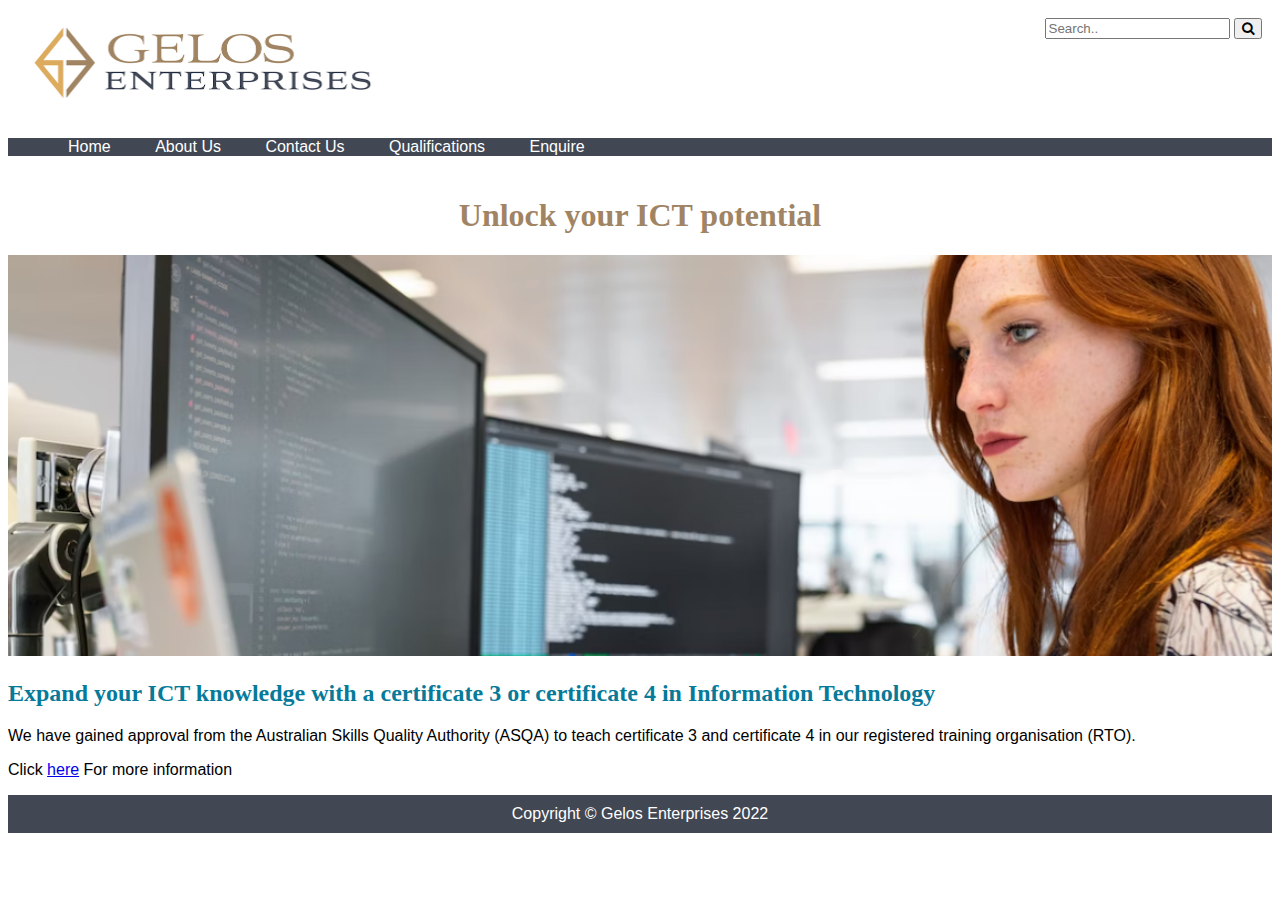
<file: index.html>
<!DOCTYPE html>
<html lang="en">
<head>
    <meta charset="UTF-8">
    <meta http-equiv="X-UA-Compatible" content="IE=edge">
    <meta name="viewport" content="width=device-width, initial-scale=1.0">
    <title>Home</title>
    <link rel="stylesheet" href="css/mystyles.css">
    <script src="assets/myJs.js"></script>
</head>
<body>
    <!-- Logo-->
    <img src="images/logo.png" alt="gelos enterprises logo" width="400px" >

    <!-- Load icon library -->
    <link rel="stylesheet" href="https://cdnjs.cloudflare.com/ajax/libs/font-awesome/4.7.0/css/font-awesome.min.css">

    <!-- Search button-->
    <form class="search">
        <input type="text" placeholder="Search.." name="search">
        <button type="search"><i class="fa fa-search"></i></button>
    </form>

    <!-- Navigation menu -->
    <nav role="navigation">
        <ul>
            <li><a href="index.html">Home</a></li>
            <li><a href="about.html">About Us</a></li> 
            <li><a href="contact.html">Contact Us</a></li> 
            <li><a href="qualifications.html">Qualifications</a></li> 
            <li><a href="enquire.html">Enquire</a></li>             
        </ul>
    </nav>

    <h1>Unlock your ICT potential</h1>
    <img src="images/banner.png" width="100%">
    <h2>Expand your ICT knowledge with a certificate 3 or certificate 4 in Information Technology</h2>
    <p>We have gained approval from the Australian Skills Quality Authority (ASQA) to teach certificate 3 and certificate 4 in our registered training organisation (RTO).</p>
    <p>Click <a href="qualifications.html">here</a> For more information</p>

    <!-- Footer -->
    <footer>Copyright &copy; Gelos Enterprises 2022</footer>
</body>
</html>
</file>
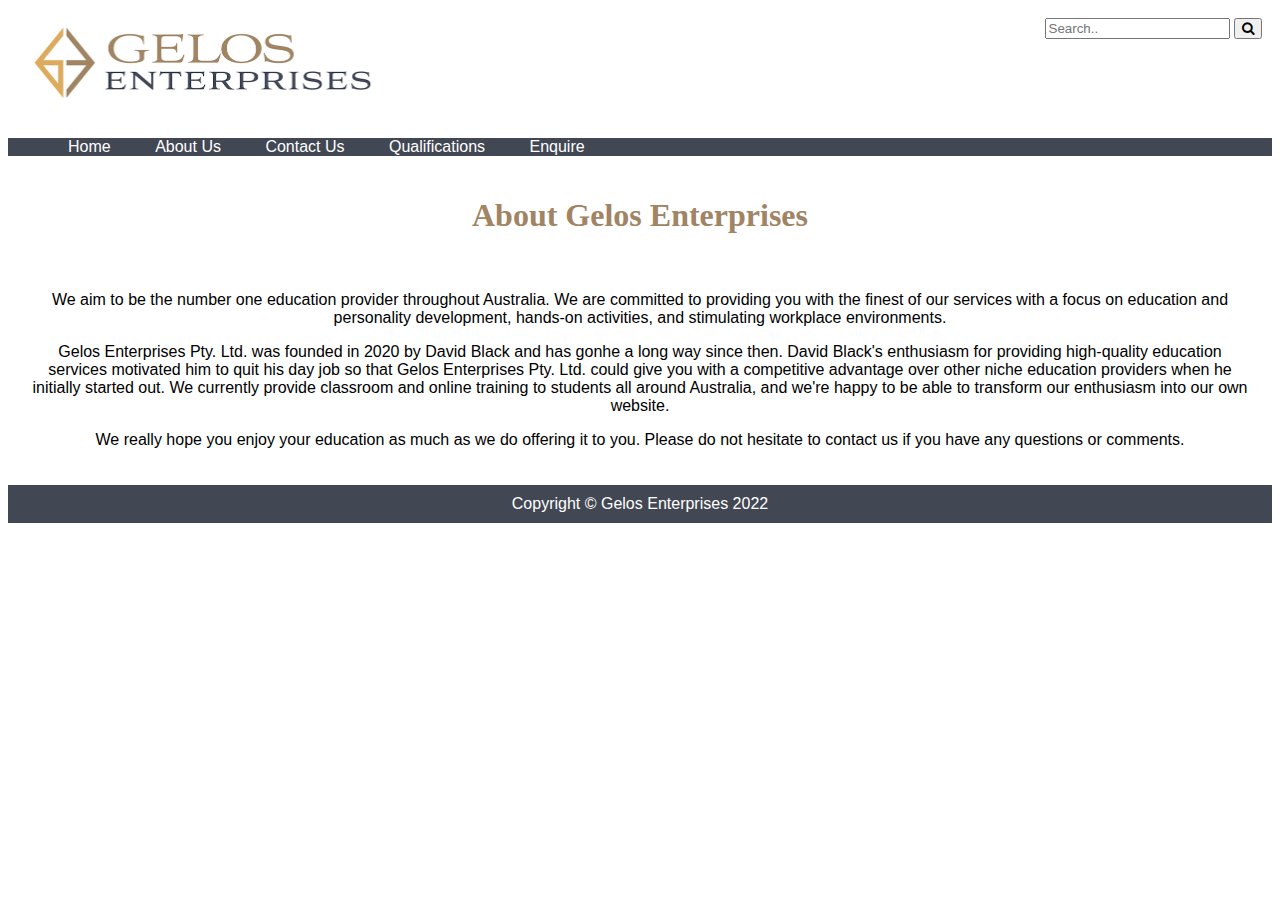
<file: about.html>
<!DOCTYPE html>
<html lang="en">
<head>
    <meta charset="UTF-8">
    <meta http-equiv="X-UA-Compatible" content="IE=edge">
    <meta name="viewport" content="width=device-width, initial-scale=1.0">
    <title>About Us</title>
    <link rel="stylesheet" href="css/mystyles.css">
    <script src="assets/myJs.js"></script>
</head>
<body>
    <!-- Logo-->
    <img src="images/logo.png" alt="gelos enterprises logo" width="400px" >

    <!-- Load icon library -->
    <link rel="stylesheet" href="https://cdnjs.cloudflare.com/ajax/libs/font-awesome/4.7.0/css/font-awesome.min.css">

    <!-- Search button-->
    <form class="search">
        <input type="text" placeholder="Search.." name="search">
        <button type="search"><i class="fa fa-search"></i></button>
    </form>

    <!-- Navigation menu -->
    <nav role="navigation">
        <ul>
            <li><a href="index.html">Home</a></li>
            <li><a href="about.html">About Us</a></li> 
            <li><a href="contact.html">Contact Us</a></li> 
            <li><a href="qualifications.html">Qualifications</a></li> 
            <li><a href="enquire.html">Enquire</a></li>             
        </ul>
    </nav>

    <!-- About gelos enterprises -->
    <h1>About Gelos Enterprises</h1>
    <div class="about-body">
    <p>We aim to be the number one education provider throughout Australia. We are committed to providing you with the finest of our services with a focus on education and personality development, hands-on activities, and stimulating workplace environments.</p>
    <p>Gelos Enterprises Pty. Ltd. was founded in 2020 by David Black and has gonhe a long way since then. David Black's enthusiasm for providing high-quality education services motivated him to quit his day job so that Gelos Enterprises Pty. Ltd. could give you with a competitive advantage over other niche education providers when he initially started out. We currently provide classroom and online training to students all around Australia, and we're happy to be able to transform our enthusiasm into our own website.</p>
    <p>We really hope you enjoy your education as much as we do offering it to you. Please do not hesitate to contact us if you have any questions or comments.</p>
    </p>
    </div>

    <!-- Footer -->
    <footer>Copyright &copy; Gelos Enterprises 2022</footer>
</body>
</html>
</file>
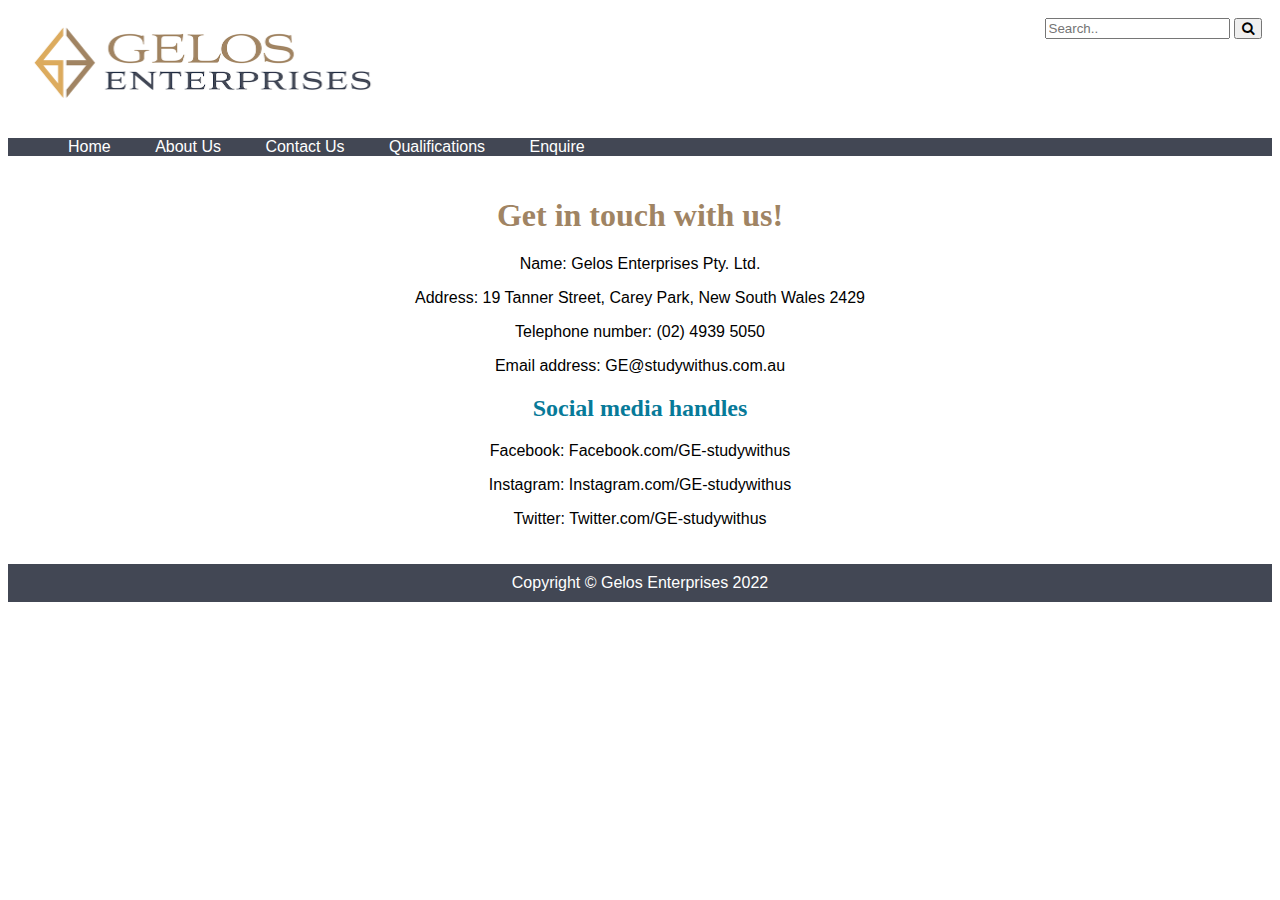
<file: contact.html>
<!DOCTYPE html>
<html lang="en">
<head>
    <meta charset="UTF-8">
    <meta http-equiv="X-UA-Compatible" content="IE=edge">
    <meta name="viewport" content="width=device-width, initial-scale=1.0">
    <title>Contact Us</title>
    <link rel="stylesheet" href="css/mystyles.css">
    <script src="assets/myJs.js"></script>
</head>
<body>
    <!-- Logo-->
    <img src="images/logo.png" alt="gelos enterprises logo" width="400px" >

    <!-- Load icon library -->
    <link rel="stylesheet" href="https://cdnjs.cloudflare.com/ajax/libs/font-awesome/4.7.0/css/font-awesome.min.css">

    <!-- Search button-->
    <form class="search">
        <input type="text" placeholder="Search.." name="search">
        <button type="search"><i class="fa fa-search"></i></button>
    </form>

    <!-- Navigation menu -->
    <nav role="navigation">
        <ul>
            <li><a href="index.html">Home</a></li>
            <li><a href="about.html">About Us</a></li> 
            <li><a href="contact.html">Contact Us</a></li> 
            <li><a href="qualifications.html">Qualifications</a></li> 
            <li><a href="enquire.html">Enquire</a></li>             
        </ul>
    </nav>

    <div id="contact">

            <h1>Get in touch with us!</h1>

                <p>Name: Gelos Enterprises Pty. Ltd.</p>
                <p>Address: 19 Tanner Street, Carey Park, New South Wales 2429</p>
                <p>Telephone number: (02) 4939 5050</p>
                <p>Email address: GE@studywithus.com.au</p>
            <h2>Social media handles</h2>
                <p>Facebook: Facebook.com/GE-studywithus</p>
                <p>Instagram: Instagram.com/GE-studywithus</p>
                <p>Twitter: Twitter.com/GE-studywithus</p>
    </div>

    <!-- Footer -->
    <footer>Copyright &copy; Gelos Enterprises 2022</footer>
</body>
</html>
</file>
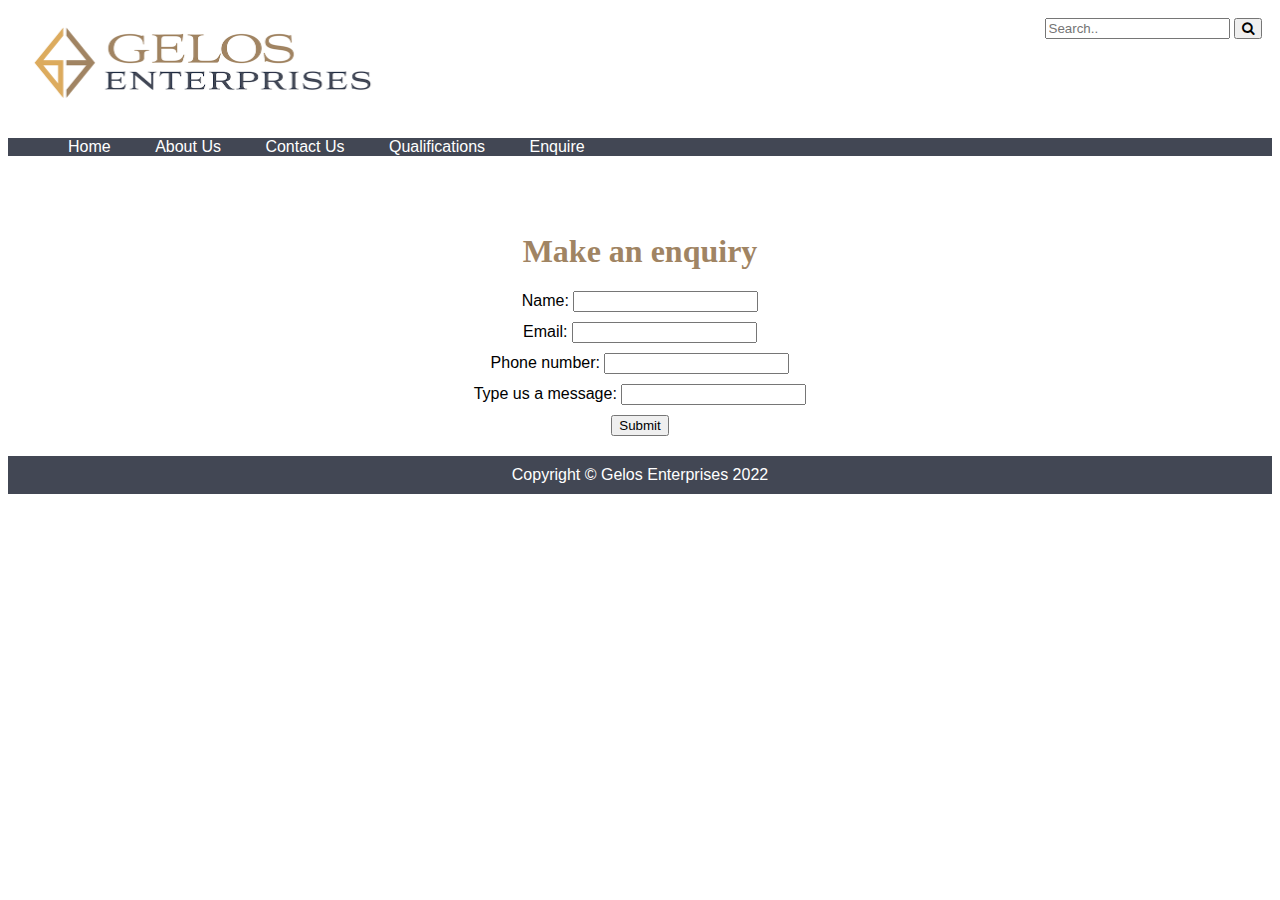
<file: enquire.html>
<!DOCTYPE html>
<html lang="en">
<head>
    <meta charset="UTF-8">
    <meta http-equiv="X-UA-Compatible" content="IE=edge">
    <meta name="viewport" content="width=device-width, initial-scale=1.0">
    <title>Enquiry form</title>
    <link rel="stylesheet" href="css/mystyles.css">
</head>
<body>
    <!-- Logo-->
    <img src="images/logo.png" alt="gelos enterprises logo" width="400px" >

    <!-- Load icon library -->
    <link rel="stylesheet" href="https://cdnjs.cloudflare.com/ajax/libs/font-awesome/4.7.0/css/font-awesome.min.css">

    <!-- Search button-->
    <form class="search">
        <input type="text" placeholder="Search.." name="search">
        <button type="search"><i class="fa fa-search"></i></button>
    </form>

    <!-- Navigation menu -->
    <nav role="navigation">
        <ul>
            <li><a href="index.html">Home</a></li>
            <li><a href="about.html">About Us</a></li> 
            <li><a href="contact.html">Contact Us</a></li> 
            <li><a href="qualifications.html">Qualifications</a></li> 
            <li><a href="enquire.html">Enquire</a></li>             
        </ul>
    </nav>

        <!-- Enquiry form -->
        <div id="enquiry-form">
        <h1>Make an enquiry</h1>
        <form action="mail:jordannmosborn@gmail.com" methon="GET"> 
        
            <!-- Name -->
            <div class="row">
                <label for="name">Name:</label>
                <input type="text" id="name" name="name">
            </div>
    
            <!-- Email -->
            <div class="row">
                <label>Email:</label>
                <input type="email" id="email">
            </div>
    
            <!-- Phone number -->
            <div class="row">
                <label>Phone number: </label>
                <input type="phone-number" id="phone">
            </div>
    
            <!-- Message-->
            <div class="row">
                <label>Type us a message:</label>
                <input type="text" id="message" name="name">
            </div>

            <button id="row">Submit</button>
        </form>
        </div>

        <div id="enquiry-submit">
            <h2>Thank you for your enquirey! Our team will get back to you as soon as possible.</h2>
        </div>

    <!-- Footer -->
    <footer>Copyright &copy; Gelos Enterprises 2022</footer>
    <script src="assets/myJs.js"></script>
</body>
</html>
</file>
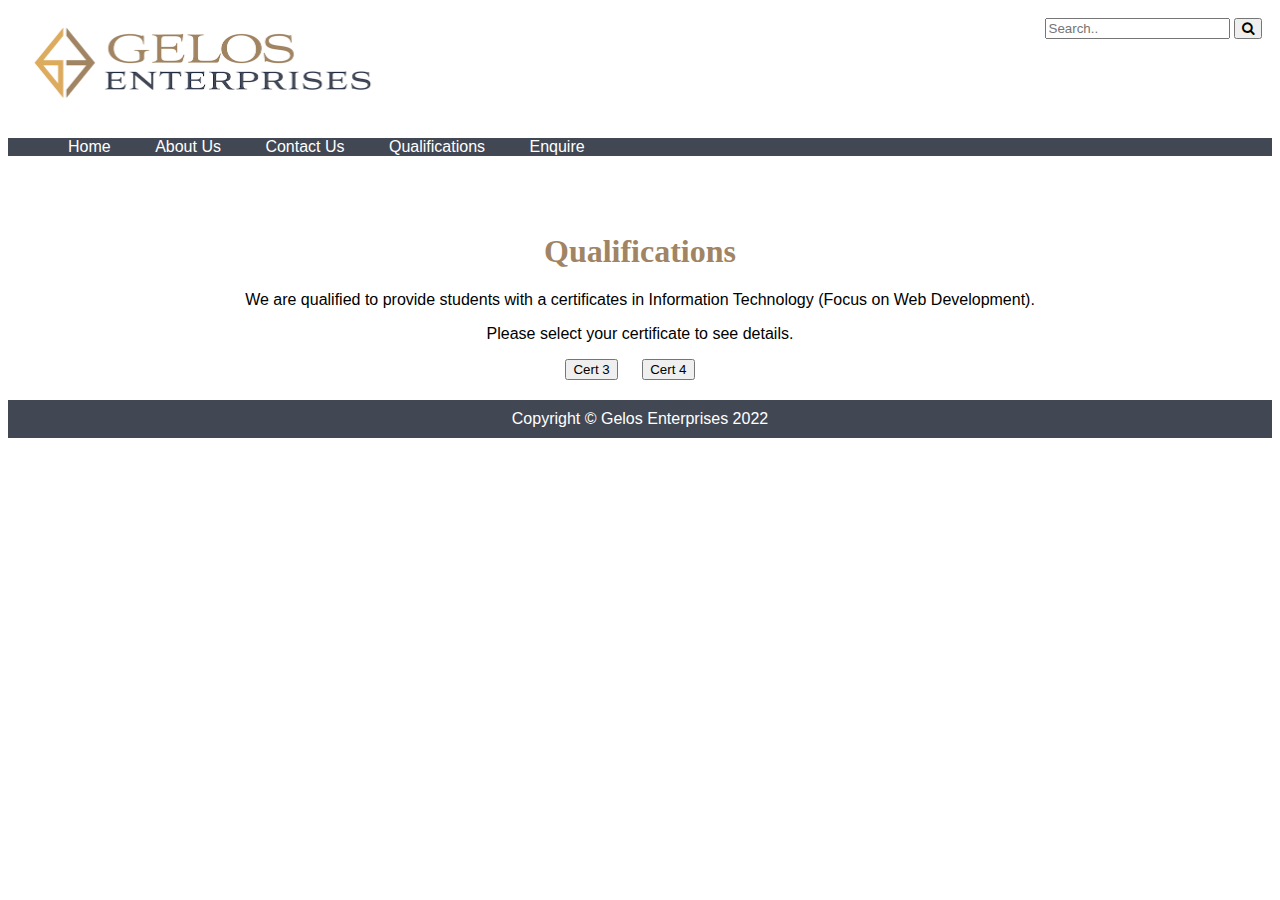
<file: qualifications.html>
<!DOCTYPE html>
<html lang="en">
<head>
    <meta charset="UTF-8">
    <meta http-equiv="X-UA-Compatible" content="IE=edge">
    <meta name="viewport" content="width=device-width, initial-scale=1.0">
    <title>Qualifications</title>
    <link rel="stylesheet" href="css/mystyles.css">
</head>
<body>
    <!-- Logo-->
    <img src="images/logo.png" alt="gelos enterprises logo" width="400px" >

    <!-- Load icon library -->
    <link rel="stylesheet" href="https://cdnjs.cloudflare.com/ajax/libs/font-awesome/4.7.0/css/font-awesome.min.css">

    <!-- Search button-->
    <form class="search">
        <input type="text" placeholder="Search.." name="search">
        <button type="search"><i class="fa fa-search"></i></button>
    </form>

    <!-- Navigation menu -->
    <nav role="navigation">
        <ul>
            <li><a href="index.html">Home</a></li>
            <li><a href="about.html">About Us</a></li> 
            <li><a href="contact.html">Contact Us</a></li> 
            <li><a href="qualifications.html">Qualifications</a></li> 
            <li><a href="enquire.html">Enquire</a></li>             
        </ul>
    </nav>

    <!-- Certificate -->
    <div id="qualification">
        <h1>Qualifications</h1>

       <p>We are qualified to provide students with a certificates in Information Technology (Focus on Web Development).</p>
       <p>Please select your certificate to see details. </p>


        <button id="cert3">Cert 3</button>
        <button id="cert4">Cert 4</button>

        <!-- <img src="images/qualification.jpg" alt="tafe certificate 4 in cyber security"> -->
        <div id="cert3-content">
            <h2>Learning outcomes</h2>
            <p>- Work and communicate effectively in an ICT environment<br>

                - Install and optimise operating system software<br>
                
                - Troubleshoot ICT problems<br>
                
                - Apply the fundamentals of networking<br>
                
                - Build simple websites<br>
                
                - Apply introductory programming techniques</p>
            <h2>Entry recommendations</h2>
            <p>The following are recommended to have, but not compulsory</p>
            <p>
                - Basic computer experience including Microsoft Office<br>
                
                - Basic communication skills<br>
                
                - An interest in communication and technology<br>
                
                - Language, Literacy and Numeracy (LLN) at a Year 10 high school level<br>
                
                - If you need help preparing for study, contact us about your options.<br>
                
                - TAFE NSW may ask you to complete a Language, Literacy and Numeracy (LLN) skills test.<br>
                
                - This skills test helps us to understand your individual study needs, to design an individualised plan that supports your study success and ensures your LLN skills match the demands of the course.</p>
            
            <h2>Core units taught in this course</h2>
            <p>Identify IP, ethics and privacy policies in ICT environments (ICTICT313)</p>
            <p>Provide ICT advice to clients (ICTSAS305)</p>
            <p>Apply introductory programming techniques (ICTPRG302)</p>
            <p>Securely manage personally identifiable information and workplace information (BSBXCS303)</p>
            <p>Develop and extend critical and creative thinking skills (BSBCRT301)</p>
            <p>Work in a team (BSBXTW301)</p>
        </div>

        <div id="cert4-content">
            <h2>Learning outcomes</h2>
            <p>
                - Identify and resolve client ICT problems<br>
                
                - Use introductory level coding techniques<br>
                
                - Contribute to cyber security risk management<br>
                
                - Comply with IP, ethics and privacy policies in ICT environments<br>
                
                - Identify and evaluate emerging technologies and practices</p>
            <h2>Entry recommendations</h2>
            <p>The following are recommended to have, but not compulsory</p>
            <p>
                - Completed the Certificate III in Information Digital Media & Technology or IT electives in high school<br>
                
                - Access to a desktop PC, laptop or equivalent computing device and a strong internet connection<br>
                
                - An interest in developing and learning new skills<br>
                
                - Good organisational skills and the ability to multitask<br>
                
                - The capability to work as part of a team</p>
            <h2>Core units taught in this course</h2>
            <p>Apply advanced critical thinking to work processes (BSBCRT404)</p>
            <p>Apply introductory programming techniques (ICTPRG302)</p>
            <p>Comply with IP, ethics and privacy policies in ICT environments (ICTICT451)</p>
            <P>Identify and evaluate emerging technologies and practices (ICTICT426)</P>
            <p>Identify and resolve client ICT problems (ICTSAS432)</p>
            <p>Contribute to cyber security risk management (BSBXCS404)</p>
            <p>Work collaboratively in the ICT industry (ICTICT443)</p>
        </div>
    </div>

    <!-- Footer -->
    <footer>Copyright &copy; Gelos Enterprises 2022</footer>
    <script src="assets/myJs.js"></script>
</body>
</html>
</file>
<file: css/mystyles.css>
body{
    font-family:'Gill Sans', 'Gill Sans MT', Calibri, 'Trebuchet MS', sans-serif; 
}
nav{
    background-color:rgb(66, 71, 84);
}
li{
    display:inline; 
}
ul li a{
    color:white; 
    text-decoration:none; 
    padding:20px; 
}
ul li a:hover{
    background-color:rgb(7, 122, 153); 
    padding:10px; 
    color:white; 
}
footer{
    background-color:rgb(66, 71, 84); 
    color:white; 
    text-align:center; 
    padding:10px; 
}
.search{
    float:right; 
    padding:10px; 
}
h1{
    padding-top:20px; 
    color:rgb(160, 132, 99);
    text-align:center; 
    font-family:Georgia, 'Times New Roman', Times, serif; 
}

.about-body{
    text-align:center;
    padding:20px; 
}

#contact{
    text-align:center; 
    padding-bottom:20px; 
}

h2{
    color:rgb(7, 122, 153);
    font-family:Georgia, 'Times New Roman', Times, serif;
}

#enquiry-form{
    text-align:center; 
    padding:20px; 
    display:block;
}

#qualification{
    text-align:center; 
    padding:20px; 
}

#cert4-content{
    display:none;
}

#cert3-content{
    display:none; 
}

#diploma-content{
    display:none; 
}

#qualification button{
    margin-right:20px; 
}

.row{
    margin:10px;
}

#enquiry-submit{
    display:none;
}

#enquiry-button{
    display:block; 
    text-align:center; 
}
</file>
